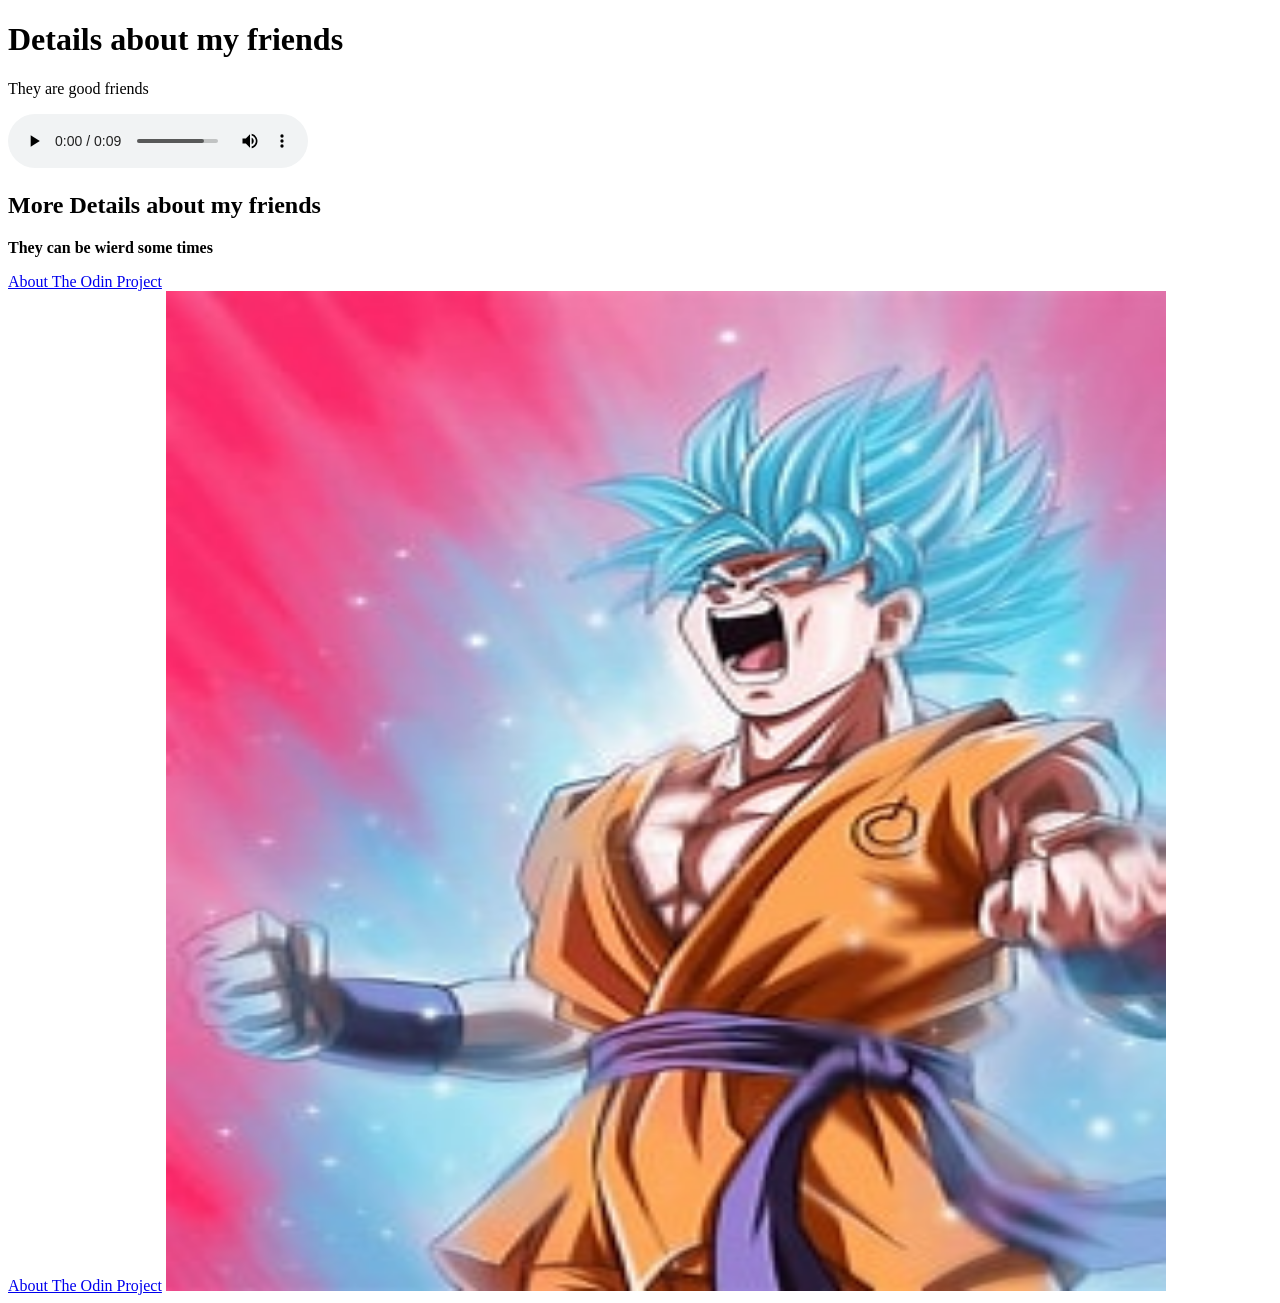
<file: Index.htm>
<!DOCTYPE html>
<html lang="en">
<head>
    <meta charset="UTF-8">
    <meta name="viewport" content="width=device-width, initial-scale=1.0">
    <title>Document</title>
    <style>
    img{width:1000px; height:1000px}
    </style>
</head>
<body name="body">
<h1>Details about my friends</h1>
<p>They are good friends</p>
<audio controls autoplay>
<source src="Yell.mp3" type="audio/mpeg">
</audio>

<h2>More Details about my friends</h2>
<p><strong>They can be wierd some times</strong></p>
<a href="https://www.theodinproject.com/about">About The Odin Project</a>
<br>
<a href="https://www.theodinproject.com/about" target="_blank" rel="noopener noreferrer">About The Odin Project</a>
<img src="img/th.jfif" alt="RAWWWWWWWWWW">
</body>
</html>
</file>
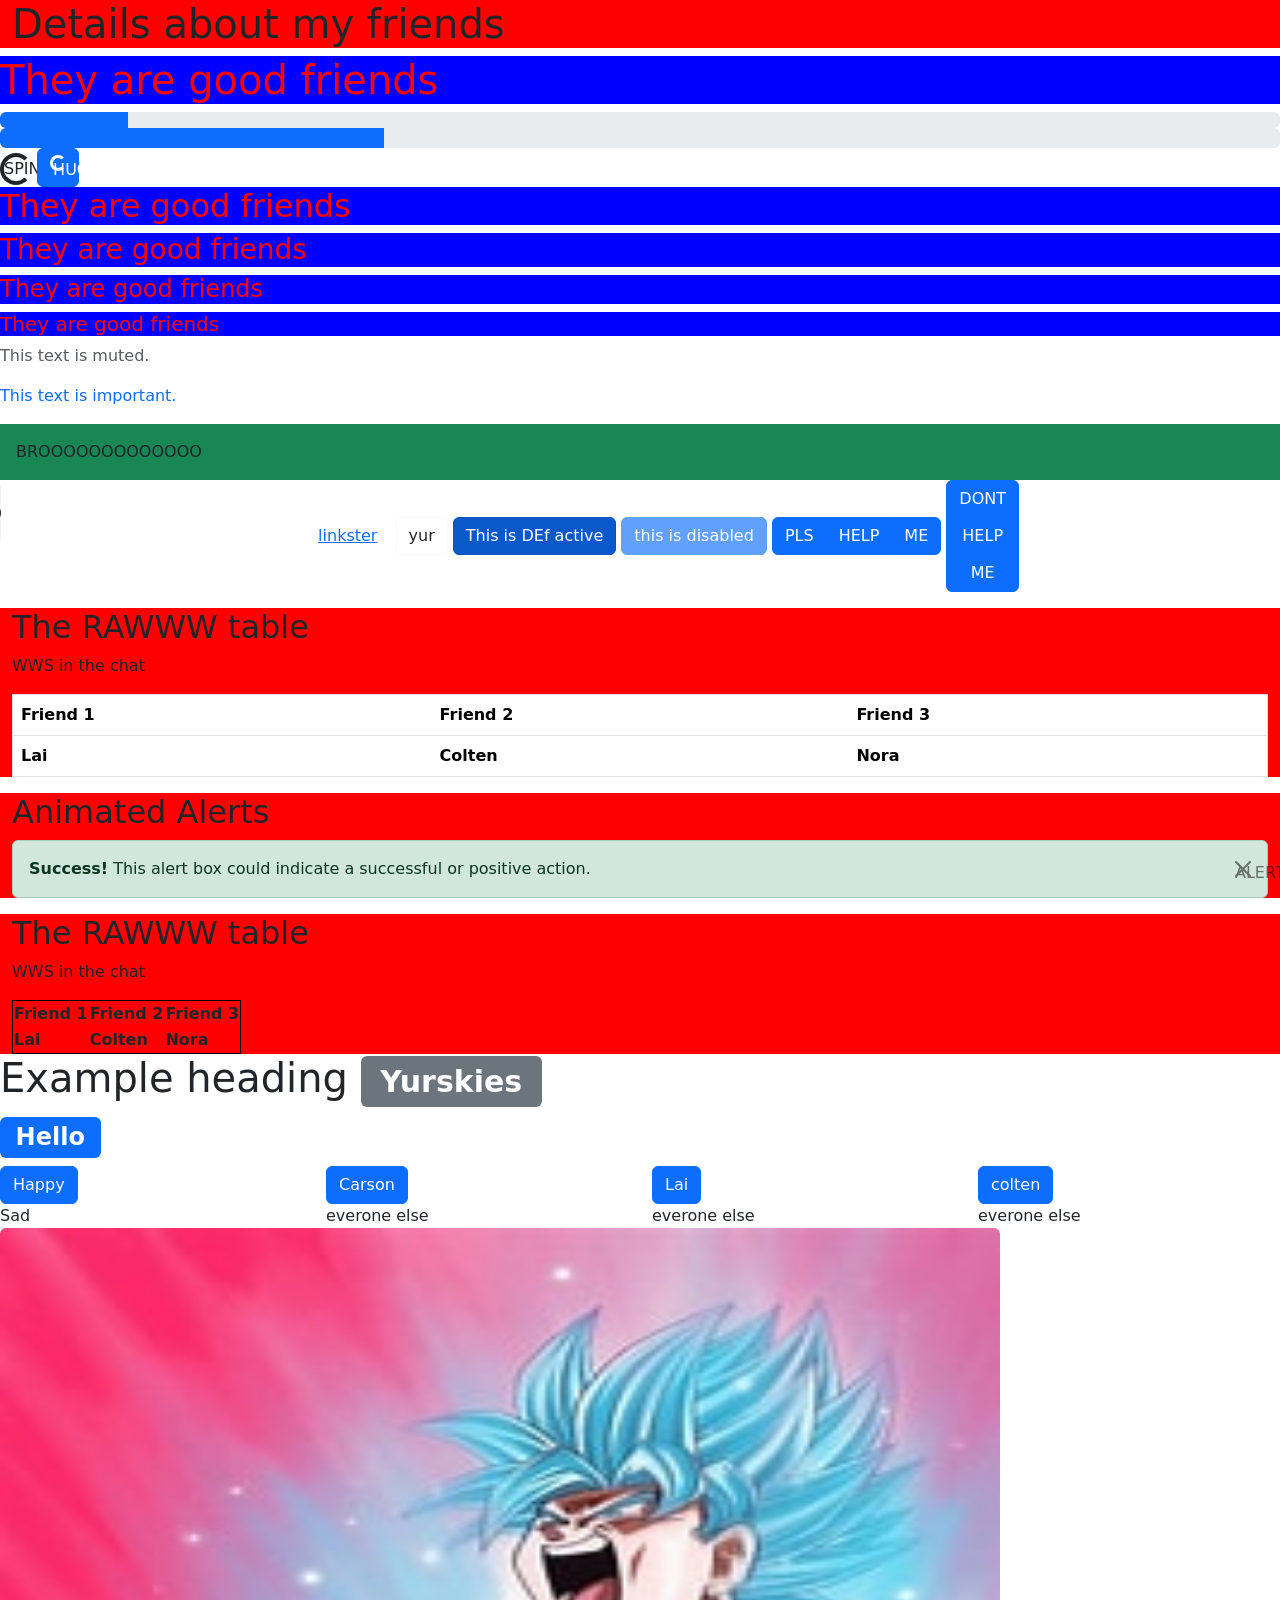
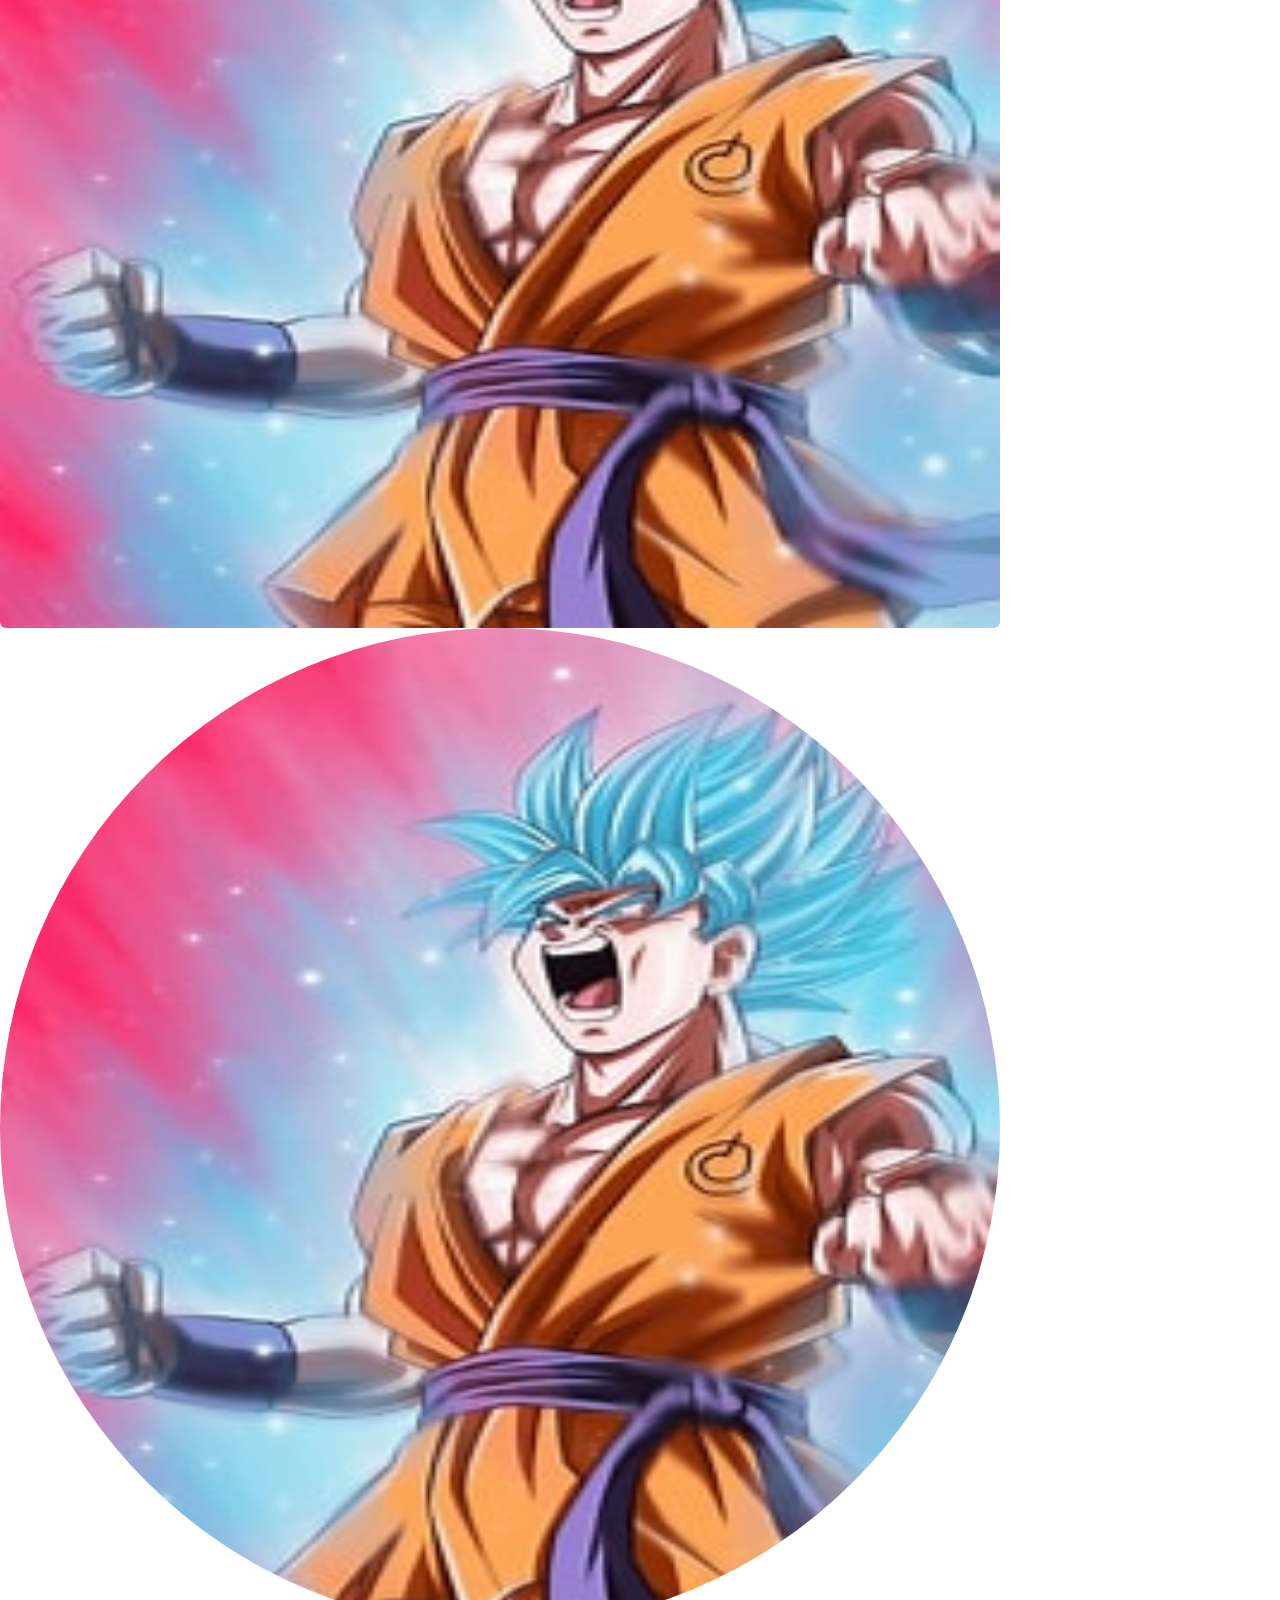
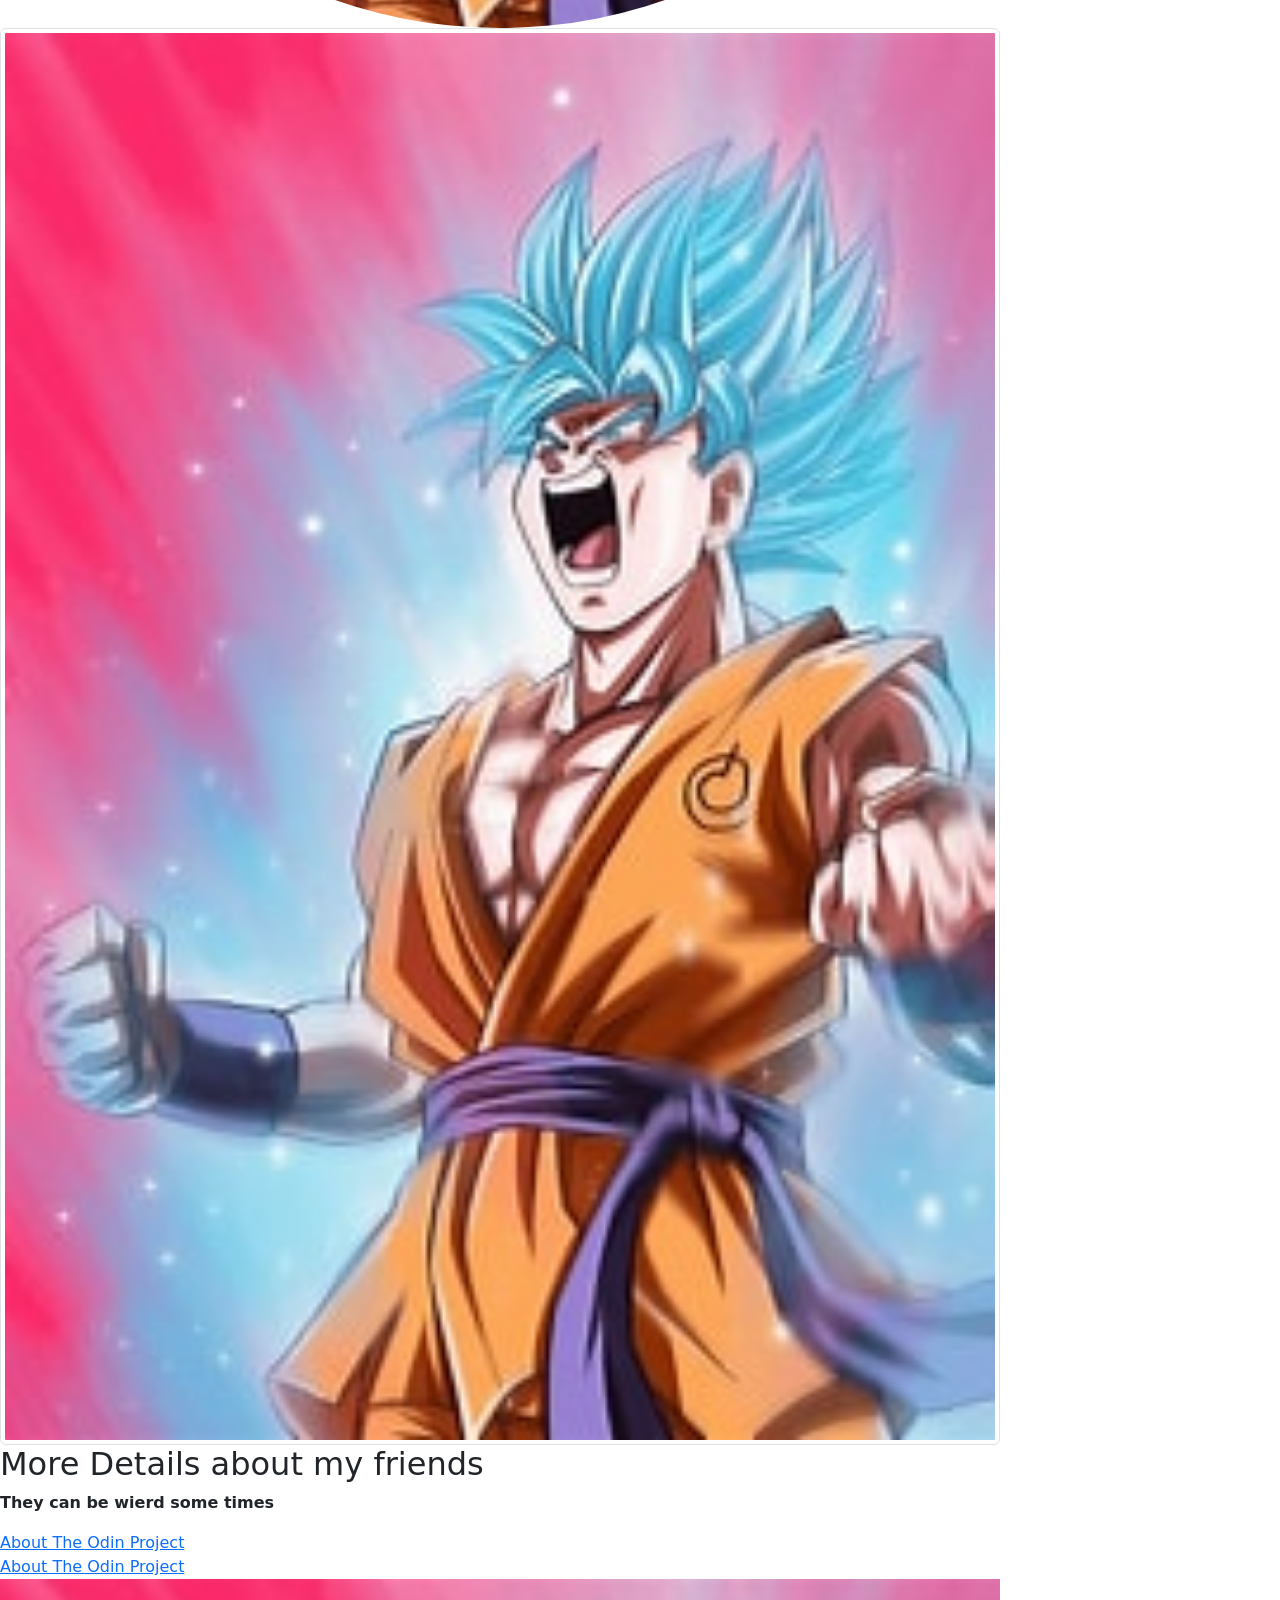
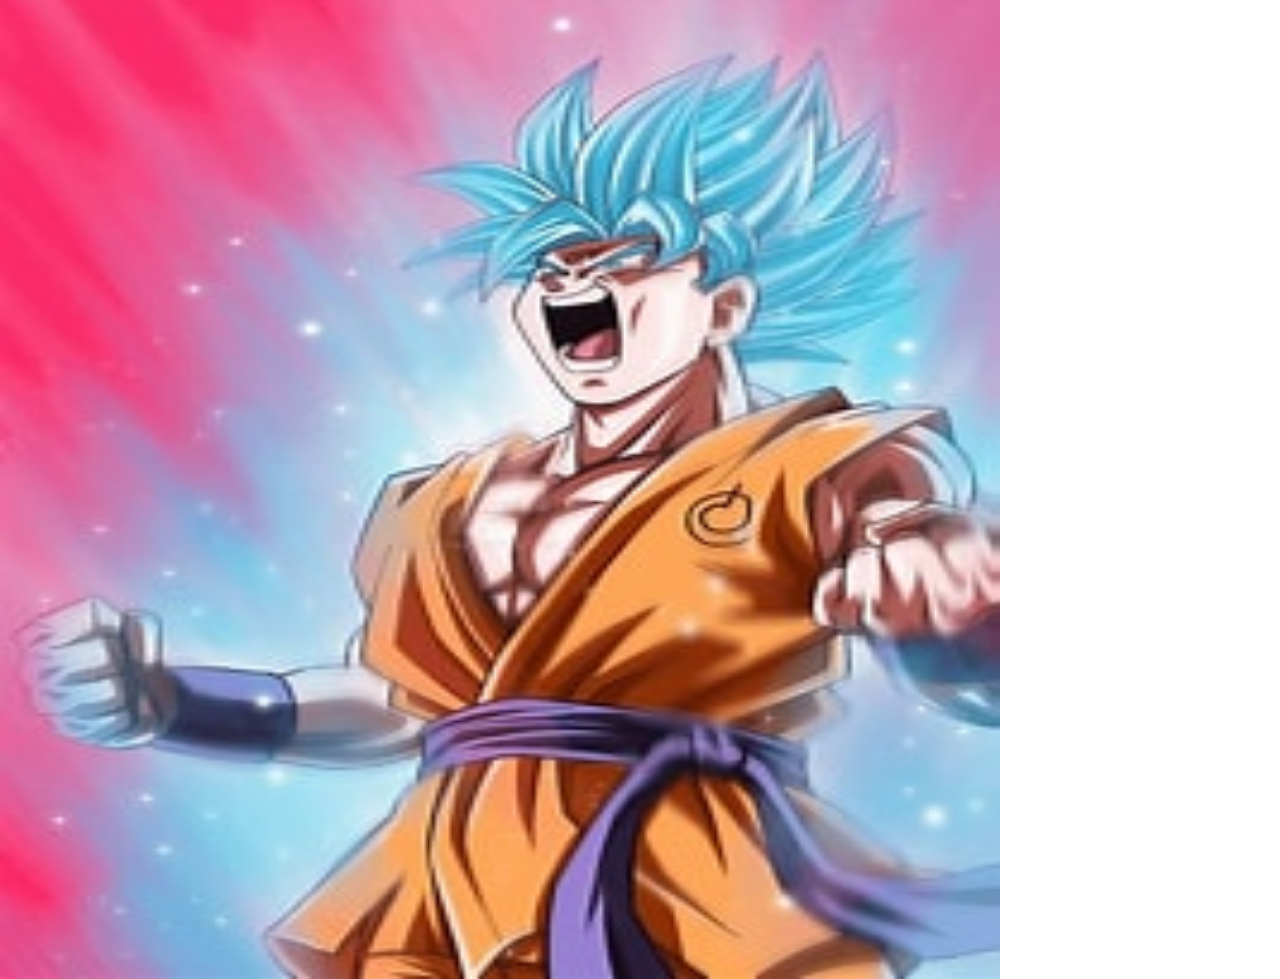
<file: Index.html>
<!DOCTYPE html>
<html lang="en">
<head>
    <meta charset="UTF-8">
    <meta name="viewport" content="width=device-width, initial-scale=1.0">
    <title>Document</title>
    <style>
    img{width:1000px; height:1000px}
    table,th,td{border:1px solid black;}
    </style>
    <link href="https://cdn.jsdelivr.net/npm/bootstrap@5.3.3/dist/css/bootstrap.min.css" rel="stylesheet">
    <link rel="stylesheet" href="style.css">
</head>
<body name="body">
<h1 class="container">Details about my friends</h1>
<p class="h1">They are good friends</p>
<div class="progress">
    <div class="progress-bar" style="width:10%"></div>
</div>
<div class="progress" style="height:20px">
    <div class="progress-bar" style="width:30%;"></div>
</div>
<div class="spinner-border">SPINNER</div>
<button class="btn btn-primary">
    <span class="spinner-border spinner-border-sm">HUGE</span>
</button>
<p class="h2">They are good friends</p>
<p class="h3">They are good friends</p>
<p class="h4">They are good friends</p>
<p class="h5">They are good friends</p>
<p class="text-muted">This text is muted.</p>
<p class="text-primary">This text is important.</p>
<div class="bg-success p-3">BROOOOOOOOOOOOO</div>
<audio controls autoplay>
<source src="Yell.mp3" type="audio/mpeg">
</audio>
<button type="button" class="btn btn-link">linkster</button>
<button type="button" class="btn btn-outline-light text-dark">yur</button>
<button type="button" class="btn btn-primary active">This is DEf active</button>
<button type="button" class="btn btn-primary" disabled>this is disabled</button>
<div class="btn-group">
    <button type="button" class="btn btn-primary">PLS</button>
    <button type="button" class="btn btn-primary">HELP</button>
    <button type="button" class="btn btn-primary">ME</button>
  </div>
  <div class="btn-group-vertical">
    <button type="button" class="btn btn-primary">DONT</button>
    <button type="button" class="btn btn-primary">HELP</button>
    <button type="button" class="btn btn-primary">ME</button>
  </div>
<div class="container mt-3">
    <h2>The RAWWW table</h2>
    <p>WWS in the chat</p>            
    <table class="table">
      <thead>
        <tr>
          <th>Friend 1</th>
          <th>Friend 2</th>
          <th>Friend 3</th>
        </tr>
        <tr>
            <th>Lai </th>
            <th>Colten </th>
            <th>Nora </th>
        </tr>
      </thead>
    </table>
  </div>
  <div class="container mt-3">
    <h2>Animated Alerts</h2>
    <div class="alert alert-success alert-dismissible fade show">
      <button type="button" class="btn-close" data-bs-dismiss="alert">ALERTT</button>
      <strong>Success!</strong> This alert box could indicate a successful or positive action.
    </div>
  </div>
  <div class="container mt-3">
    <h2>The RAWWW table</h2>
    <p>WWS in the chat</p>            
    <table class="table-striped">
      <thead>
        <tr>
          <th>Friend 1</th>
          <th>Friend 2</th>
          <th>Friend 3</th>
        </tr>
        <tr>
            <th>Lai </th>
            <th>Colten </th>
            <th>Nora </th>
        </tr>
      </thead>
    </table>
  </div>
  <h1>Example heading <span class="badge bg-secondary">Yurskies</span></h1>
  <h2><span class="badge bg-primary">Hello</span></h2>
<div class="row">
    <div class="col-lg-3"><button type="button" class="btn btn-primary">Happy</button></div>
    <div class="col-lg-3"><button type="button" class="btn btn-primary">Carson</button></div>
    <div class="col-lg-3"><button type="button" class="btn btn-primary">Lai</button></div>
    <div class="col-lg-3"><button type="button" class="btn btn-primary">colten</button></div>
  </div>
  <div class="row">
    <div class="col-lg-3">Sad</div>
    <div class="col-lg-3">everone else</div>
    <div class="col-lg-3">everone else</div>
    <div class="col-lg-3">everone else</div>
  </div>
  <img src="img/th.jfif" class="rounded" alt="Cinque Terre">
  <img src="img/th.jfif" class="rounded-circle" alt="Cinque Terre">
  <img src="img/th.jfif" class="img-thumbnail" alt="Cinque Terre">
<h2>More Details about my friends</h2>
<p><strong>They can be wierd some times</strong></p>
<a href="https://www.theodinproject.com/about" target="_blank" rel="noopener noreferrer">About The Odin Project</a>
<br>
<a href="https://www.theodinproject.com/about">About The Odin Project</a>
<br>
<img src="img/th.jfif" alt="">
</body>
</html>
</file>
<file: style.css>
.container{
    max-width: 100%;
    background-color: red;
}
.h1,.h2,.h3,.h4,.h5{
background-color: blue;
color:red;
}
</file>
